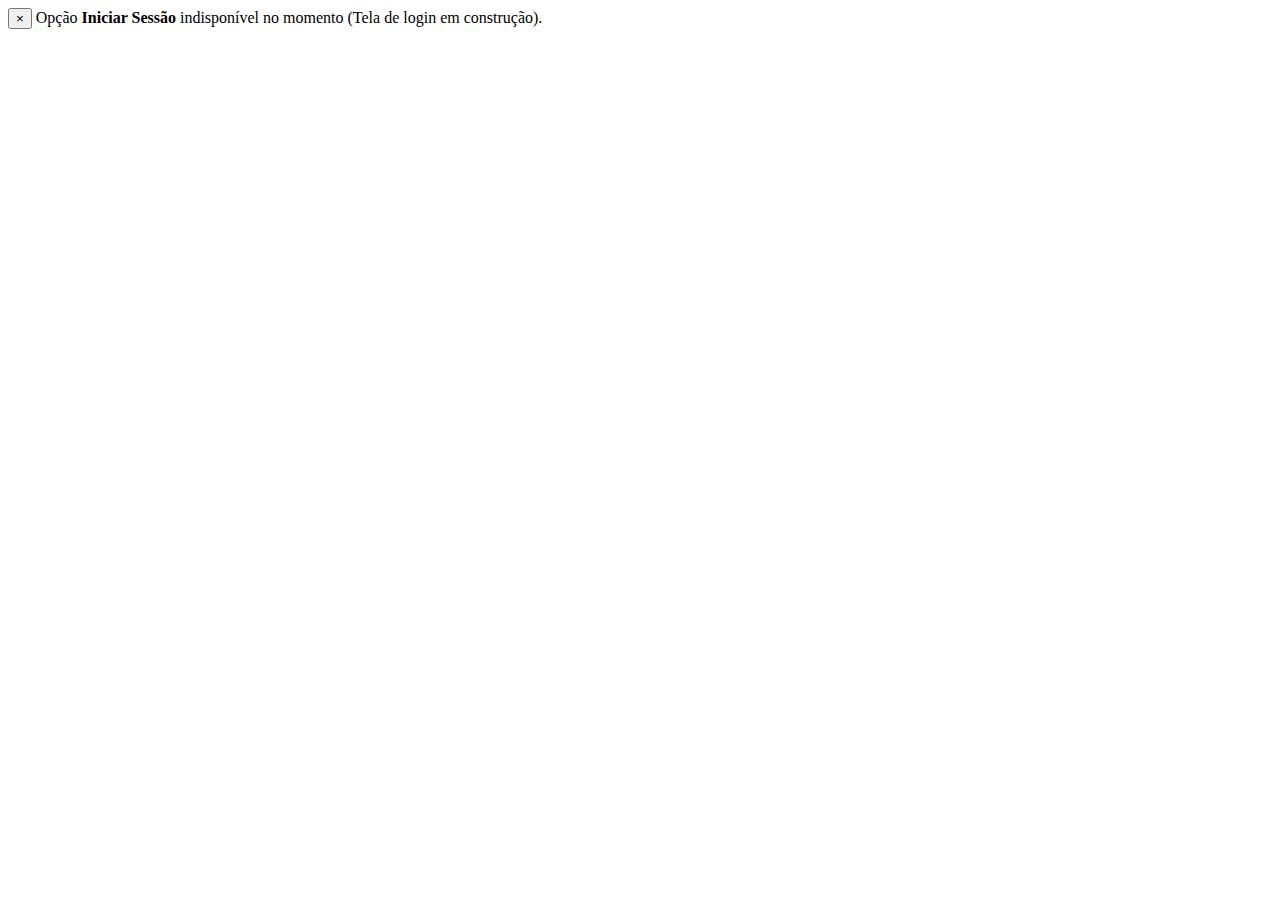
<file: target/classes/static/view/login.html>
<!DOCTYPE html>
<html>
<head>
	<meta charset="UTF-8"></meta>
</head>
<body>

	<div class="modal-dialog form-group alert alert-danger">
		<button type="button" class="close" data-dismiss="modal" aria-label="Close">
			<span aria-hidden="true">&times;</span>
		</button>
		Opção <strong>Iniciar Sessão</strong> indisponível no momento (Tela de login em construção).
	</div>

</body>
</html>
</file>
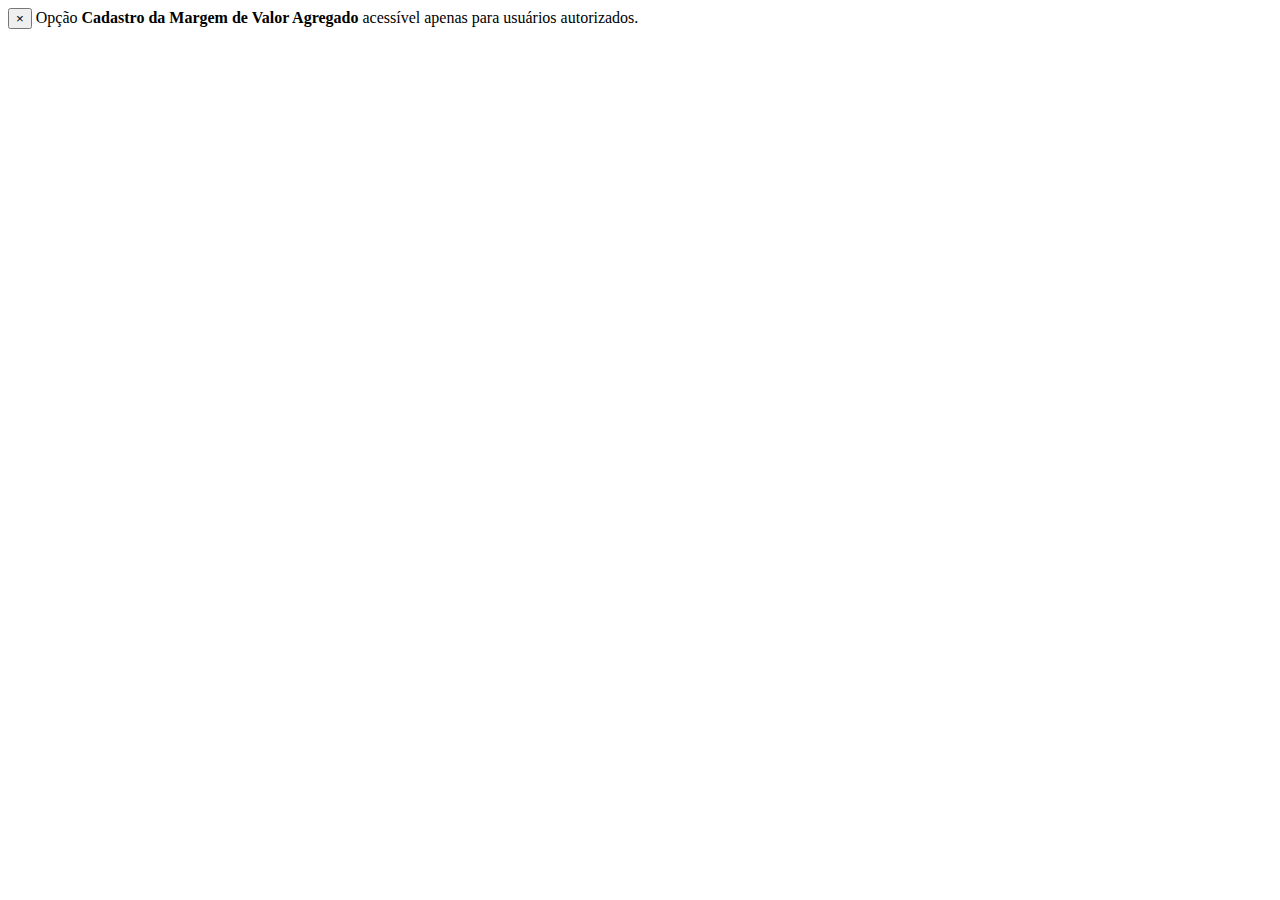
<file: target/classes/static/view/margem.html>
<!DOCTYPE html>
<html>
<head>
	<meta charset="UTF-8"></meta>
</head>
<body>

	<div class="modal-dialog form-group alert alert-info">
		<button type="button" class="close" data-dismiss="modal" aria-label="Close">
			<span aria-hidden="true">&times;</span>
		</button>
		Opção <strong>Cadastro da Margem de Valor Agregado</strong> acessível apenas para usuários autorizados.
	</div>

</body>
</html>
</file>
